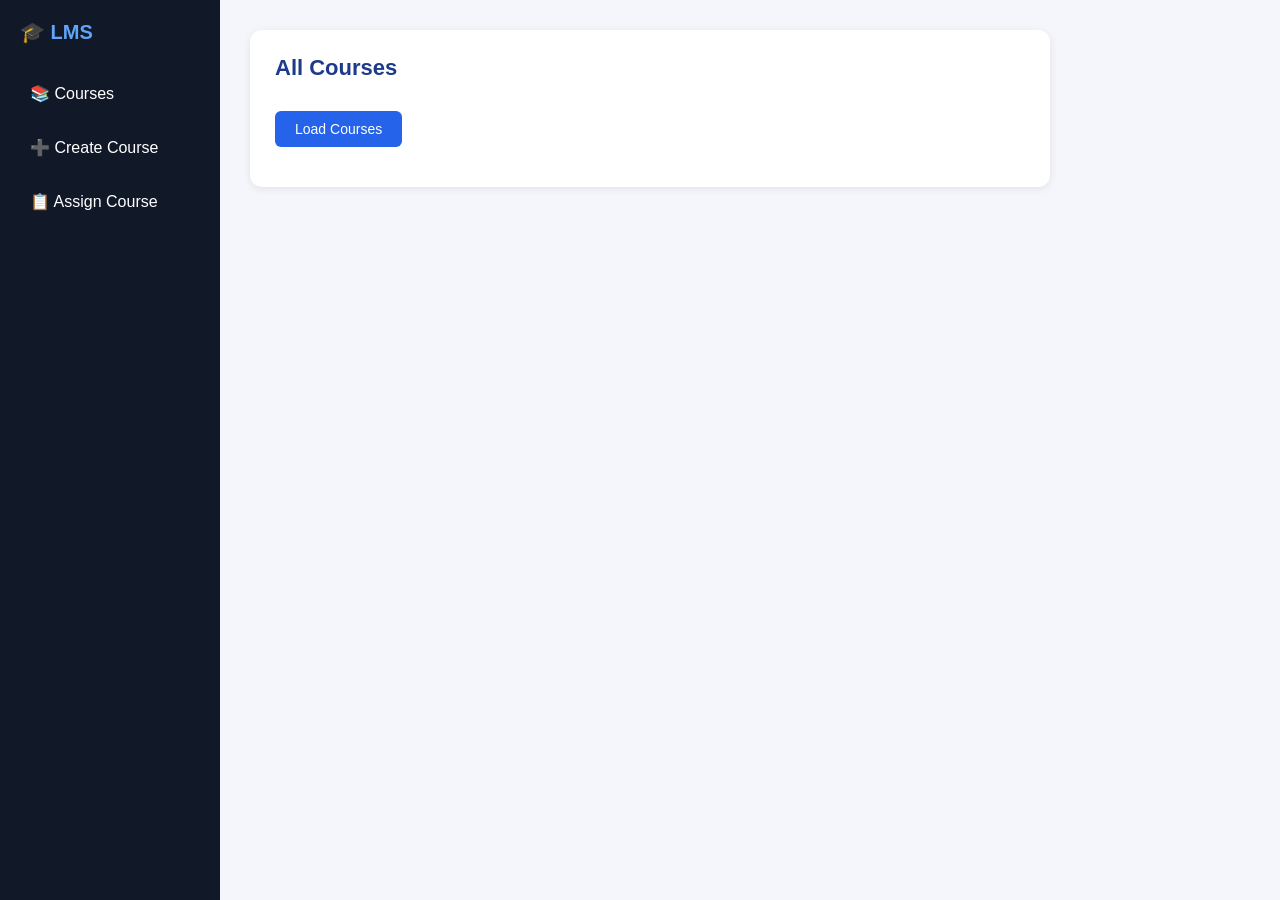
<file: index.html>
<!DOCTYPE html>
<html lang="en">
<head>
    <meta charset="UTF-8">
    <meta name="viewport" content="width=device-width, initial-scale=1.0">
    <title>LMS Dashboard</title>
    <link rel="stylesheet" href="style.css">
</head>

<body>

<div class="sidebar">
    <h2>🎓 LMS</h2>
    <div onclick="show('courses')">📚 Courses</div>
    <div onclick="show('create')">➕ Create Course</div>
    <div onclick="show('assign')">📋 Assign Course</div>
</div>
<div class="main">
    <!-- COURSES -->
    <div id="courses" class="card">
        <h2>All Courses</h2>
        <button onclick="getCourses()">Load Courses</button>
        <ul id="courseList"></ul>
    </div>
    <!-- CREATE COURSE -->
    <div id="create" class="card" style="display:none;">
        <h2>Create Course</h2>
        <input id="title" placeholder="Course Title" />
        <input id="description" placeholder="Description" />
        <input id="video_url" placeholder="Video URL (YouTube/Vimeo)" />
        <input id="passing_score" placeholder="Passing Score (e.g. 70)" type="number" />
        <input id="assigned_roles" placeholder="Assigned Roles (e.g. developer, hr)" />
        <button onclick="createCourse()">Create Course</button>
        <p id="createMsg" class="msg"></p>
    </div>
    <!-- ASSIGN -->
    <div id="assign" class="card" style="display:none;">
        <h2>Assign Course</h2>
        <button onclick="loadCoursesForAssign()">Load Courses</button>
        <select id="courseDropdown"></select>
        <input id="employee_id" placeholder="Employee ID" />
        <button onclick="assign()">Assign</button>
        <p id="assignMsg" class="msg"></p>
    </div>
</div>
<script src="app.js"></script>
</body>
</html>
</file>
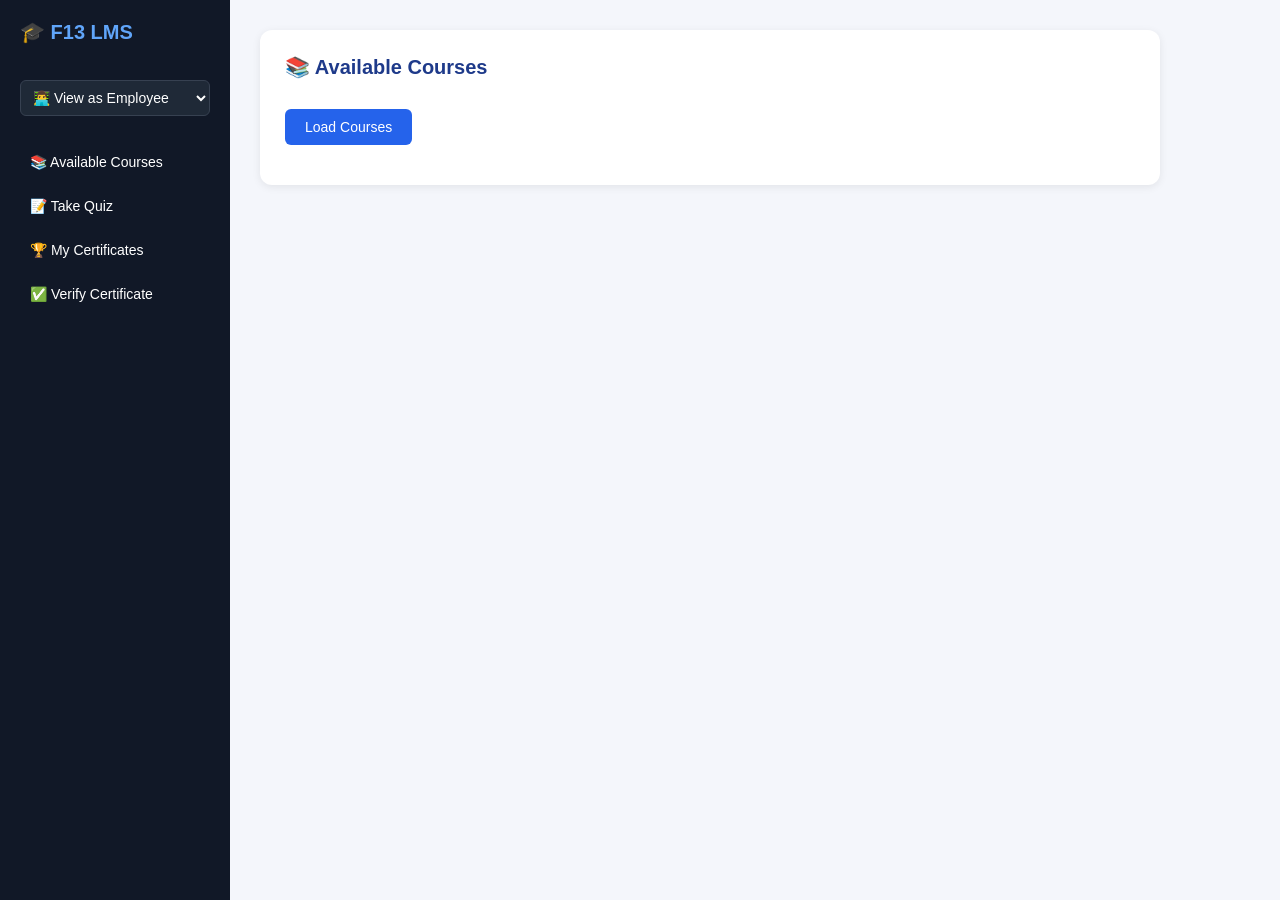
<file: frontend/index.html>
<!DOCTYPE html>
<html lang="en">
<head>
    <meta charset="UTF-8">
    <meta name="viewport" content="width=device-width, initial-scale=1.0">
    <title>F13 LMS Dashboard</title>
    <link rel="stylesheet" href="style.css">
    <style>
        .hidden { display: none !important; }
        .role-select { width: 100%; padding: 8px; margin-bottom: 20px; background: #1f2937; color: white; border: 1px solid #374151; border-radius: 6px; outline: none; }
    </style>
</head>
<body>
<div class="sidebar">
    <h2>🎓 F13 LMS</h2>
    <select id="roleDropdown" class="role-select">
        <option value="employee">👨‍💻 View as Employee</option>
        <option value="hr">👑 View as HR Admin</option>
    </select>
    <div class="employee-view" onclick="show('courses')">📚 Available Courses</div>
    <div class="employee-view" onclick="show('quiz')">📝 Take Quiz</div>
    <div class="employee-view" onclick="show('my-certs')">🏆 My Certificates</div> <div class="hr-view hidden" onclick="show('create')">➕ Create Course</div>
    <div class="hr-view hidden" onclick="show('assign')">📋 Assign Course</div>
    <div class="hr-view hidden" onclick="show('hr-generate-certs')">📜 Generate Certs</div> <div class="hr-view hidden" onclick="show('dashboard')">📊 Skill Gap Dashboard</div>

    <div onclick="show('verify')">✅ Verify Certificate</div>
</div>
<div class="main">
    <div id="courses" class="card section active employee-view">
        <h2>📚 Available Courses</h2>
        <button onclick="getCourses()">Load Courses</button>
        <ul id="courseList"></ul>
    </div>
    <div id="quiz" class="card section employee-view hidden">
        <h2>📝 Take Quiz</h2>
        <input id="quizCourseId" placeholder="Course ID (e.g. course1)" />
        <input id="quizEmployeeId" placeholder="Employee ID (e.g. emp1)" />
        <button onclick="loadQuiz()">Load Quiz</button>
        <div id="quizQuestions"></div>
        <button id="submitQuizBtn" onclick="submitQuiz()" style="display:none;">Submit Quiz</button>
        <p id="quizMsg" class="msg"></p>
    </div>
    <div id="my-certs" class="card section employee-view hidden">
        <h2>🏆 My Certificates</h2>
        <p style="margin-bottom: 15px; color: #4b5563;">Enter your Employee ID to view your earned certificate IDs.</p>
        <input id="viewCertEmpId" placeholder="Employee ID (e.g. emp1)" />
        <button onclick="loadMyCerts()">View My Certificates</button>
        <div id="myCertsList" style="margin-top: 15px;"></div>
    </div>

    <div id="hr-generate-certs" class="card section hr-view hidden">
        <h2>📜 Generate Certificate</h2>
        <p style="margin-bottom: 15px; color: #4b5563;">Manually issue a certificate for an employee who has passed their quiz.</p>
        <input id="certEmployeeId" placeholder="Employee ID (e.g. emp1)" />
        <input id="certCourseId" placeholder="Course ID (e.g. course1)" />
        <button onclick="generateCert()">Generate & Email Certificate</button>
        <p id="certMsg" class="msg"></p>
        <a id="certLink" href="#" target="_blank" style="display:none;">
        <button>View Generated PDF</button>
        </a>
    </div>
    <div id="create" class="card section hr-view hidden">
        <h2>➕ Create Course</h2>
        <input id="title" placeholder="Course Title" />
        <input id="description" placeholder="Description" />
        <input id="video_url" placeholder="Video URL (YouTube/Vimeo)" />
        <input id="passing_score" placeholder="Passing Score (e.g. 70)" type="number" />
        <input id="assigned_roles" placeholder="Assigned Roles (comma separated e.g. engineer, manager)" />
        <button onclick="createCourse()">Create Course</button>
        <p id="createMsg" class="msg"></p>
    </div>
    <div id="assign" class="card section hr-view hidden">
        <h2>📋 Assign Course</h2>
        <button onclick="loadCoursesForAssign()">Load Courses</button>
        <select id="courseDropdown"></select>
        <div style="display: flex; gap: 20px; margin-top: 15px;">
            <div style="flex: 1; padding: 15px; background: #f9fafb; border-radius: 8px;">
                <h3 style="font-size: 14px; margin-bottom: 10px; color: #1f2937;">👤 Assign to Individual</h3>
                <input id="employee_id" placeholder="Employee ID (e.g. emp1)" />
                <button onclick="assign()">Assign to Employee</button>
            </div>
            <div style="flex: 1; padding: 15px; background: #f9fafb; border-radius: 8px;">
                <h3 style="font-size: 14px; margin-bottom: 10px; color: #1f2937;">👥 Assign by Role</h3>
                <select id="target_role">
                    <option value="">Select a Role...</option>
                    <option value="engineer">Engineer</option>
                    <option value="manager">Manager</option>
                    <option value="designer">Designer</option>
                    <option value="analyst">Analyst</option>
                    <option value="recruiter">Recruiter</option>
                </select>
                <button onclick="assignRole()">Assign to Role</button>
            </div>
        </div>
        <p id="assignMsg" class="msg" style="margin-top: 15px;"></p>
    </div>

    <div id="dashboard" class="card section hr-view hidden">
        <h2>📊 Skill Gap Dashboard</h2>
        <button onclick="loadDashboard()">Load Dashboard</button>
        <div id="dashboardContent"></div>
    </div>
    <div id="verify" class="card section">
        <h2>✅ Verify Certificate</h2>
        <input id="certId" placeholder="Certificate ID" />
        <button onclick="verifyCert()">Verify</button>
        <div id="verifyResult" style="margin-top:15px;"></div>
    </div>
</div>
<script src="app.js"></script>
</body>
</html>
</file>
<file: style.css>
* {
    box-sizing: border-box;
    margin: 0;
    padding: 0;
}
body {
    font-family: 'Segoe UI', sans-serif;
    display: flex;
    background: #f4f6fb;
    min-height: 100vh;
}
.sidebar {
    width: 220px;
    background: #111827;
    color: white;
    height: 100vh;
    padding: 20px;
    position: fixed;
}
.sidebar h2 {
    margin-bottom: 30px;
    font-size: 20px;
    color: #60a5fa;
}
.sidebar div {
    margin: 15px 0;
    cursor: pointer;
    padding: 10px;
    border-radius: 6px;
    transition: background 0.2s;
}
.sidebar div:hover {
    background: #1f2937;
    color: #60a5fa;
}
.main {
    margin-left: 220px;
    flex: 1;
    padding: 30px;
}
.card {
    background: white;
    padding: 25px;
    border-radius: 12px;
    margin-bottom: 20px;
    box-shadow: 0 2px 8px rgba(0, 0, 0, 0.08);
    max-width: 800px;
}
.card h2 {
    margin-bottom: 20px;
    color: #1e3a8a;
    font-size: 22px;
}
input, select {
    width: 100%;
    padding: 10px 14px;
    margin: 6px 0;
    border: 1px solid #e5e7eb;
    border-radius: 6px;
    font-size: 14px;
    color: #374151;
    outline: none;
    transition: border 0.2s;
}
input:focus, select:focus {
    border-color: #2563eb;
}
button {
    padding: 10px 20px;
    background: #2563eb;
    color: white;
    border: none;
    border-radius: 6px;
    cursor: pointer;
    margin-top: 10px;
    font-size: 14px;
    transition: background 0.2s;
}
button:hover {
    background: #1d4ed8;
}
ul {
    list-style: none;
    padding: 0;
    margin-top: 15px;
}
li {
    padding: 12px 10px;
    border-bottom: 1px solid #f3f4f6;
    font-size: 14px;
    color: #374151;
}
li strong {
    color: #1e3a8a;
    font-size: 15px;
}
li .status {
    font-size: 12px;
    color: #6b7280;
    margin-top: 4px;
}
.msg {
    margin-top: 10px;
    font-size: 14px;
    color: #16a34a;
    font-weight: 500;
}
</file>
<file: frontend/style.css>
* {
    box-sizing: border-box;
    margin: 0;
    padding: 0;
}
body {
    font-family: 'Segoe UI', sans-serif;
    display: flex;
    background: #f4f6fb;
    min-height: 100vh;
}
.sidebar {
    width: 230px;
    background: #111827;
    color: white;
    height: 100vh;
    padding: 20px;
    position: fixed;
    overflow-y: auto;
}
.sidebar h2 {
    margin-bottom: 30px;
    font-size: 20px;
    color: #60a5fa;
}
.sidebar div {
    margin: 8px 0;
    cursor: pointer;
    padding: 10px;
    border-radius: 6px;
    transition: background 0.2s;
    font-size: 14px;
}
.sidebar div:hover {
    background: #1f2937;
    color: #60a5fa;
}
.main {
    margin-left: 230px;
    flex: 1;
    padding: 30px;
}
.card {
    background: white;
    padding: 25px;
    border-radius: 12px;
    margin-bottom: 20px;
    box-shadow: 0 2px 8px rgba(0,0,0,0.08);
    max-width: 900px;
}
.card h2 {
    margin-bottom: 20px;
    color: #1e3a8a;
    font-size: 20px;
}
input, select {
    width: 100%;
    padding: 10px 14px;
    margin: 6px 0;
    border: 1px solid #e5e7eb;
    border-radius: 6px;
    font-size: 14px;
    outline: none;
    transition: border 0.2s;
}
input:focus, select:focus {
    border-color: #2563eb;
}
button {
    padding: 10px 20px;
    background: #2563eb;
    color: white;
    border: none;
    border-radius: 6px;
    cursor: pointer;
    margin-top: 10px;
    font-size: 14px;
    margin-right: 8px;
    transition: background 0.2s;
}
button:hover {
    background: #1d4ed8;
}
ul {
    list-style: none;
    padding: 0;
    margin-top: 15px;
}
li {
    padding: 12px 10px;
    border-bottom: 1px solid #f3f4f6;
    font-size: 14px;
}
li strong {
    color: #1e3a8a;
}
.msg {
    margin-top: 10px;
    font-size: 14px;
    font-weight: 500;
}
.msg.success { color: #16a34a; }
.msg.error { color: #dc2626; }
.quiz-option {
    display: block;
    padding: 10px;
    margin: 5px 0;
    border: 2px solid #e5e7eb;
    border-radius: 6px;
    cursor: pointer;
}
.quiz-option:hover {
    border-color: #2563eb;
    background: #eff6ff;
}
.quiz-option input {
    width: auto;
    margin-right: 8px;
}
.question-block {
    margin-bottom: 20px;
    padding: 15px;
    background: #f9fafb;
    border-radius: 8px;
}
.question-block p {
    font-weight: 600;
    margin-bottom: 10px;
    color: #1f2937;
}
table {
    width: 100%;
    border-collapse: collapse;
    margin-top: 15px;
    font-size: 13px;
}
th {
    background: #1e3a8a;
    color: white;
    padding: 10px;
    text-align: left;
}
td {
    padding: 10px;
    border-bottom: 1px solid #e5e7eb;
}
.status-passed { background: #dcfce7; color: #16a34a; padding: 3px 8px; border-radius: 4px; font-size: 12px; font-weight: 600; }
.status-failed { background: #fee2e2; color: #dc2626; padding: 3px 8px; border-radius: 4px; font-size: 12px; font-weight: 600; }
.status-in_progress { background: #fef9c3; color: #ca8a04; padding: 3px 8px; border-radius: 4px; font-size: 12px; font-weight: 600; }
.status-not_started { background: #f3f4f6; color: #6b7280; padding: 3px 8px; border-radius: 4px; font-size: 12px; font-weight: 600; }
.dept-card {
    background: #f9fafb;
    border-radius: 8px;
    padding: 15px;
    margin-bottom: 10px;
    display: flex;
    justify-content: space-between;
    align-items: center;
}
.pct {
    font-size: 24px;
    font-weight: 700;
    color: #2563eb;
}
.section { display: none; }
.section.active { display: block; }
</file>
